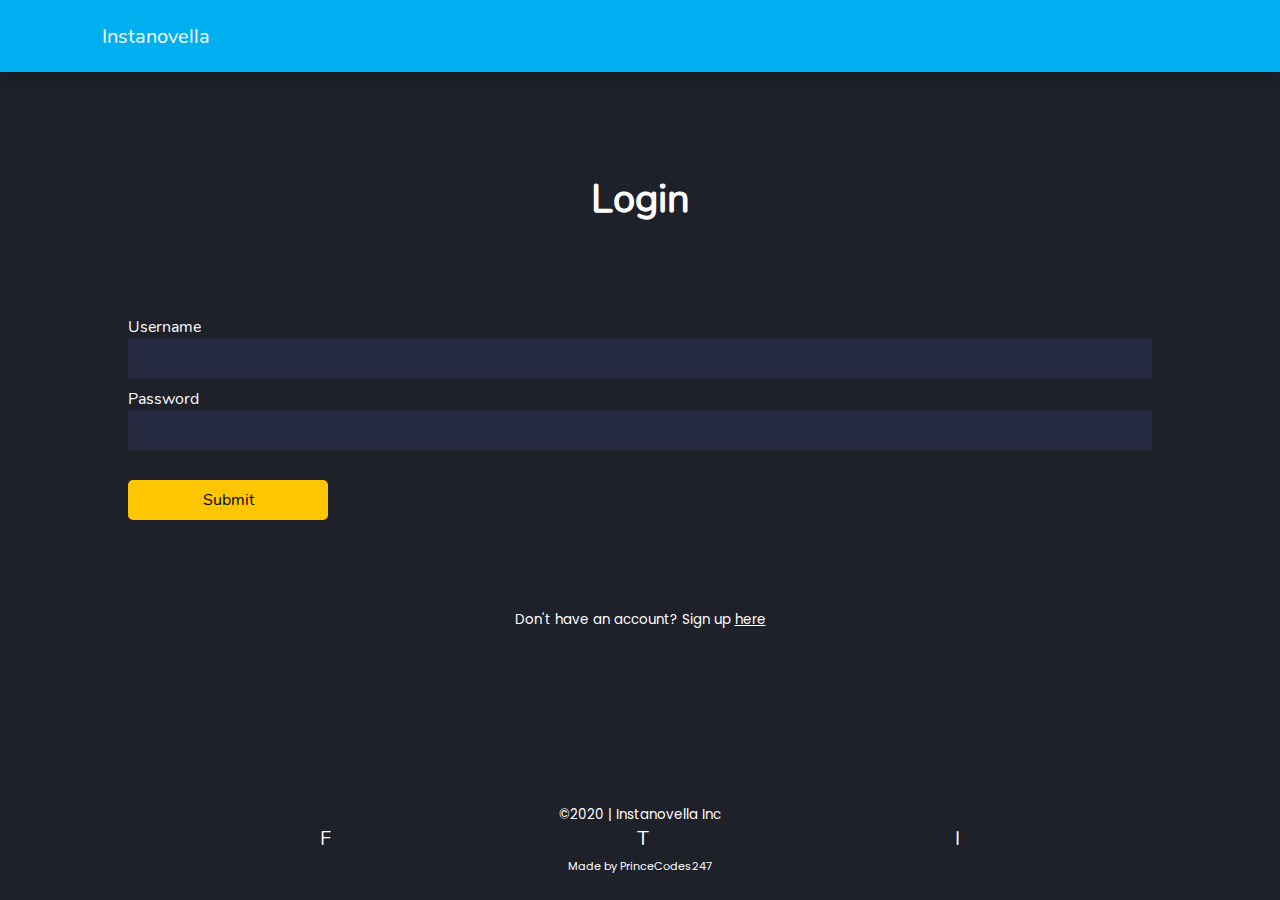
<file: login.html>
<!DOCTYPE html>



<html lang="en">

<head>
    <meta charset="UTF-8">
    <meta name="viewport" content="width=device-width, initial-scale=1.0">
    <meta http-equiv="X-UA-Compatible" content="ie=edge">
    <title>Document</title>
    <link rel="stylesheet" href="./style.css" />
    <link rel="stylesheet" href="./loader.css" type="text/css" media="all" />
    <link rel="stylesheet" href="./button.css" type="text/css" media="all" />
    <link rel="stylesheet" href="./navbar2.css">
    <link rel="stylesheet" href="./form.css">
</head>
<body class="light">

  <header style="height: 8vh;">
      Instanovella

    </header>
    <main style="height: 81.45vh; padding: 0;">
 
      <section class="intro" id="form-holder" >
      <h1 style=" margin-bottom: 10vh" class="form-ad">Login</h2>
    <form id="login-form" action="" method="post">
        <label for="name">Username</label>
        <input type="text" name="name" id="name">
        <label for="pass">Password</label>
        <input type="password" name="password" id="password">
     <a href="./index.html" ><input class="btn form-btn" type="button" value=" Submit " style="padding: auto 100px"></a>
    </form>
    <p style="margin-top: 80px; height: 100px">Don't have an account? Sign up <a href="">here</a></p>

</section>
    </main>
     <ul id="menu">
      
    <li><a href="">Home</a></li>
    <li><a href="">All Books</a></li>
    <li><a href="">Settings</a></li>
    <li><a href="">About</a></li>
    <li><a href="">Suuu</a></li>
  </ul>
<!--   <div class="loader slide-out-elliptic-top-bck ">
  <h1 class="tracking-in-expand">Instanovella</h1>
</div>
 -->
      <footer style="height: 10.5vh;">
        <p>©2020 | Instanovella Inc</p>
        <div id="foot-links">
          <div class="foot-link">F</div>
          <div class="foot-link">T</div>
          <div class="foot-link">I</div>
        </div>
                <p><sub>Made by PrinceCodes247</sub></p>
      </footer>
      <script src="./login.js" type="text/javascript" charset="utf-8"></script>
</body>
</html>
</file>
<file: style.css>
@font-face {
  font-family: Nunito;
  src: url(./fonts/Nunito-Regular.ttf);
}

@font-face {
  font-family: Poppins;
  src: url(./fonts/Poppins-Regular.ttf);
}

*,
*::after,
*::before {
  margin: 0;
  padding: 0;
  box-sizing: border-box;
}

:root {
  --white: #fff;
  --grey: #ededf4;
  --grey2: rgba(172, 172, 204, 1);
  --grey3: rgba(200, 200, 200, 0.3);
  --thick-red: #de3926;
  --light-red: #db5461;
  --pale-blue: hsl(243, 100%, 93%);
  --grayish-blue: hsl(229, 7%, 55%);
  --ds-blue: hsl(228, 28%, 20%);
  --ds-blue2: hsl(228, 34%, 66%);
  --dark-blue: hsl(232, 19%, 16%);
  --very-dark-blue: hsl(230, 17%, 14%);
  --dark-bue: #2364aa;
  --lght-ble: #3da5d9;
  --light-blue: #00aff0;
  --red: #F20707;
  --thick-red: #BF3636;
  --gold-yellow: #fec601;
  --amber: #ffd54f;
  --thick-yellow:  #F2C849;
  --light-yellow: #F2D43D;
  --orange: #ffab42;
  --gold: #e8d13c;
  --main-font: Nunito, "Lucida Sans", "Lucida Sans Regular", "Lucida Grande",
    "Lucida Sans Unicode", Geneva, Verdana, sans-serif;
  --alt-font: Poppins, "Lucida Sans", "Lucida Sans Regular", "Lucida Grande",
    "Lucida Sans Unicode", Geneva, Verdana, sans-serif;
  --grad1: linear-gradient(
    99deg,
    rgba(255, 166, 0, 1) 14.7%,
    rgba(255, 99, 97, 1) 73%
  );
  --grad2: linear-gradient(135deg, #3c8ce7 10%, #00eaff 100%);
  --grad3: linear-gradient( 135deg, #F5CBFF 10%, #C346C2 100%);
  --grad4: linear-gradient( 135deg, #FEC163 10%, #DE4313 100%);

}

.light {
  --bg: var(--very-dark-blue);
  --nav-color: var(--dark-blue);
  --color: var(--white);
  --sub-color: var(--ds-blue);
    --sub-color2: var(--ds-blue2);
  --p-color: var(--light-blue);
  --theme-color: var(--gold-yellow);
  --alt-theme-color: var(--ds-blue);
  --menu-bg1: var(--);
    --menu-bg2: var(--);
    --input-bg: var(--sub-color);
    --input-bg2: background: rgba(172, 172, 204, 0.7);
}
hhh{
  --bg: var(--white);
  --nav-color: var(--grad2);
  --p-color: var(--light-blue);
  --theme-color: var(--gold-yellow);
  --alt-theme-color: var(--grey3);
    --menu-bg1: var(--);
    --menu-bg2: var(--);
    --input-bg: background: rgba(172, 172, 204, 0.3);
    --input-bg2: background: rgba(172, 172, 204, 0.7);
}

.dark {

}

/* REMOVE AFTER SETTING THE THEMER */
a:link {
  color: var(--color);
}
a:visited {
  color: var(--alt-color);
}
a:hover {
  color: lightblue;
}
a:active {
  color: var(--theme-color);
}

body {
  font-family: var(--main-font);
  font-size: 15pt;
  color: var(--color)
}

h2 {
  margin: 20px 0;
}

h3 {
  font-size: 0.6em;
  margin-top: -20px;
  text-align: right;
}

h4 {
  font-family: var(--alt-font);
  font-size: 0.93em;
  font-weight: 500;
}
h5 {
  font-family: var(--alt-font);
  font-size: 0.65em;
  font-weight: 400;
}
p {
  font-family: var(--alt-font);
  font-size: 0.67em;
  font-weight: 400;
}
img {
  background: url("./story-ph.png");
}

/* ------ Navbar stuff are in navbar.css ----*/

#menu {
  position: fixed;
  top: 0;
  left: 0;
  width: 100%;
  height: 100vh;
  display: flex;
  flex-direction: column;
  justify-content: center;
  align-items: center;
  opacity: 0;
  visibility: hidden;
  transition: 0.5s;
  transition-delay: 0s;
  z-index: 5;
}

#menu li {
  list-style: none;
}

#menu li a {
  font-size: 1.4em;
  text-decoration: none;
  color: var(--main-text-color);
  line-height: 50px;
}

main {
  position: relative;

  /*So the elements in index.html have infinite space */
  min-height: 500px;
  max-width: 100vw;
  background: var(--bg);
  margin: 0px;
  padding: 0 30px;
  padding-bottom: 50px;
  max-width: 100%;
  overflow-x: hidden;
}

section.cover {
  overflow: hidden;
}
/* The Menu Background */
main::before,
main::after {
  pointer-events: none;
}

main::before {
  content: "";
  position: absolute;
  background: var(--grey);
  top: 100px;
  left: 0;
  width: 170px;
  height: 50vh;
  transition: 0.5s;
  opacity: 0.9;
  /*box-shadow: 0 0 20px 2px var(--grey);*/
  z-index: -10;
}

main::after {
  content: "";
  position: absolute;
  top: 60%;
  right: 0;
  width: 80px;
  height: 120px;
  background: var(--alt-color);
  transition: 0.5s;
  z-index: -10;
  opacity: 0.3;
}

/* Stuff for the menu animation */
main.active::before {
  position: fixed;
  top: 0;
  width: 50vw;
  height: 100vh;
  z-index: 4;
  background: var(--bg);
  opacity: 1;
}

main.active::after {
  position: fixed;
  top: 0;
  right: 0;
  width: 51vw;
  height: 100vh;
  z-index: 4;
  background: var(--bg);
  opacity: 1;
}

main * {
  transform-origin: left;
  transition-duration: 0.5s;
}
main.active {
  min-height: 81vh;
  overflow: hidden;
}
main.active + #menu {
  opacity: 1;
  visibility: visible;
  transition-delay: 0.6s;
}

main.active .sect {
  transform: scale(0);
}

#menu-btn {
  transition: 0.4s all;
  transition-delay: 0s;
}
#menu-btn.active {
  position: relative;
  top: 0;
  right: 0;
  z-index: 10;
  transition: 0.9s all;
  transition-delay: 0.2s;
  transform: translateY(-100%);
}
#menu-btn.active ~ .nav-links {
  opacity: 0.1;
}
header.active {
  position: static;
}

.intro {
  position: relative;
  display: flex;
  flex-direction: column;
  align-items: center;
  padding: 20px;
  margin-bottom: 50px;
}

.intro .top {
  height: 70%;
  width: 65%;
  min-width: 150px;
  max-width: 300px;
  margin-bottom: 20px;
  display: flex;
  justify-content: space-between;
  align-items: center;
}

.intro .card {
  margin-top: 80px;
  width: 100%;
  display: flex;
  flex-direction: column;
  justify-content: center;
  align-items: center;
}

.intro .top img {
  width: 130px;
  min-height: 180px;
  border-radius: 5px;
  margin-right: 10px;
}

.intro .bottom {
  margin: 0 auto;
  padding: 0 10%;
  width: 100%;
}

.desc {
  font-size: 0.77em;
  line-height: 1.2em;
  text-overflow: ellipsis;
}

.sect {
  position: relative;
  height: 40vh;
  overflow: hidden;
  z-index: 2;
  margin-bottom: 50px;
}

.sect::before {
  content: attr(data-sect-name);
  position: absolute;
  top: 0;
  left: 13px;
  font-family: var(--alt-font);
  font-size: 1.2em;
  font-weight: 400;
}

.stories {
  position: relative;
  padding-top: 20px;
  overflow: auto;
  overflow-y: hidden;
  white-space: nowrap;
  scroll-snap-type: x mandatory;
}

.stories .story {
  display: inline-block;
  text-align: center;
  padding: 14px;
  scroll-snap-align: start;
  max-width: 170px;
}

.story .card {
  display: inline-block;
  width: 100%;
  overflow: hidden;
  transition: 2s;
}

.story .card img {
  min-width: 100px;
  min-height: 160px;
  margin-right: 10px;
  border-radius: 5px;
}

.title {
  display: flex;
  flex-direction: column;
  justify-content: center;
  align-items: center;
}

.title h4 {
  width: 100%;
  text-align: center;
}

/* For story.html */

#bintro #book {
  width: 100%;
  padding: 0;
}

#bintro {
  padding: 0;
}
#bintro #book .top {
  width: 100%;
  justify-content: space-between;
}

#bintro #book .top img {
  height: 230px;
  width: 180px;
  justify-content: space-between;
}

#bintro #book .bottom {
  padding-left: 0;
}

#bintro #book .top .title {
  width: 50%;
  text-align: left;
  text-align: left;
  align-items: flex-start;
}

/* END*/

footer {
  height: 11vh;
  min-height: 70px;
  background: var(--bg);
  width: 100vw;
  z-index: 99;
  max-width: 100%;
  overflow: hidden;
}
#foot-links {
  display: flex;
  width: 50%;
  margin: 0 auto;
  justify-content: space-between;
}

footer p {
  text-align: center;
}

.foot-link::before {
  font-size: 18px;
  fill: var(--color);
  stroke: var(--color);
}

.navi {
  width: 100%;
  height: 20px;
  display: flex;
  text-align: center;
}

.navi label {
  position: relative;
  border-right: none;
  border-bottom: 1px solid rgba(170, 170, 170, 0.3);
  height: 100%;
  width: 50%;
  display: flex;
  align-items: center;
  justify-content: center;
  overflow: hidden;
}
.navi label span {
  position: absolute;
  top: 0;
  border-bottom: 2px solid var(--light-blue);
  height: 100%;
  width: 100%;
  transition: transform 0.5s;
}
.navi label:nth-child(4) span {
  transform: translateX(-100%);
}
.navi label:nth-child(2) span {
  transform: translateX(100%);
}

.navi input {
  display: none;
}

.navi input:checked + label {
  background: rgba(170, 170, 170, 0.1);
}

.navi input:checked + label span {
  transform: translateX(0);
}

/* For Tablets 700px width */

@media screen and (min-width: 740px) {
}
</file>
<file: loader.css>
.loader {
  position: fixed;
  top: 0;
  left: 0;
  height: 100vh;
  width: 100vw;
  background: var(--bg);
display: flex;
    justify-content: center;
    align-items: center;
    z-index: 20;
}


.tracking-in-expand {
	-webkit-animation: tracking-in-expand 1s cubic-bezier(0.215, 0.610, 0.355, 1.000) 0.7s both alternate infinite;
	        animation: tracking-in-expand 1s cubic-bezier(0.215, 0.610, 0.355, 1.000) 0.7s both alternate infinite;
}


.slide-out-elliptic-top-bck {
  -webkit-animation: slide-out-elliptic-top-bck 0.9s ease-in 5s both;
  animation: slide-out-elliptic-top-bck 0.9s ease-in 5s both;
}



/* ----------------------------------------------
 * Generated by Animista on 2020-10-11 17:48:52
 * Licensed under FreeBSD License.
 * See http://animista.net/license for more info. 
 * w: http://animista.net, t: @cssanimista
 * ---------------------------------------------- */

/* ----------------------------------------------
 * Generated by Animista on 2020-10-11 18:7:30
 * Licensed under FreeBSD License.
 * See http://animista.net/license for more info. 
 * w: http://animista.net, t: @cssanimista
 * ---------------------------------------------- */


@-webkit-keyframes slide-out-elliptic-top-bck {
  0% {
    -webkit-transform: translateY(0) rotateX(0) scale(1);
            transform: translateY(0) rotateX(0) scale(1);
    -webkit-transform-origin: 50% 1400px;
            transform-origin: 50% 1400px;
    opacity: 1;
  }
  100% {
    -webkit-transform: translateY(-600px) rotateX(-30deg) scale(0);
            transform: translateY(-600px) rotateX(-30deg) scale(0);
    -webkit-transform-origin: 50% 100%;
            transform-origin: 50% 100%;
    opacity: 1;
  }
}
@keyframes slide-out-elliptic-top-bck {
  0% {
    -webkit-transform: translateY(0) rotateX(0) scale(1);
            transform: translateY(0) rotateX(0) scale(1);
    -webkit-transform-origin: 50% 1400px;
            transform-origin: 50% 1400px;
    opacity: 1;
  }
  100% {
    -webkit-transform: translateY(-600px) rotateX(-30deg) scale(0);
            transform: translateY(-600px) rotateX(-30deg) scale(0);
    -webkit-transform-origin: 50% 100%;
            transform-origin: 50% 100%;
    opacity: 1;
  }
}




@-webkit-keyframes tracking-in-expand {
  0% {
    letter-spacing: -0.5em;
    opacity: 0;
  }
  40% {
    opacity: 0.6;
  }
  100% {
    opacity: 1;
  }
}
@keyframes tracking-in-expand {
  0% {
    letter-spacing: -0.5em;
    opacity: 0;
  }
  40% {
    opacity: 0.6;
  }
  100% {
    opacity: 1;
  }
}
</file>
<file: button.css>
.btn {
  outline: none;
  -webkit-tap-highlight-color: transparent;
  border: none;
  padding: 7px;
  border-radius: 5px;
  background: var(--theme-color);
  color: var(--color);
  color: black;
  font-family: var(--main-font);
  font-weight: 00;
  align-self: center;
  max-width: 200px;
  min-width: 50px;
}

.btn.alt-btn {
  background: var(--alt-theme-color);
}

.btn:hover {
  -webkit-animation: jello-horizontal 0.9s both;
  animation: jello-horizontal 0.9s both;
}

.story .card:hover {
  -webkit-animation: puff-out-ver 0.9s cubic-bezier(0.165, 0.84, 0.44, 1) both;
  animation: puff-out-ver 0.9s cubic-bezier(0.165, 0.84, 0.44, 1) both;
}

.ping:hover {
  -webkit-animation: ping 0.8s ease-in-out both;
  animation: ping 0.8s ease-in-out both;
}

/* ----------------------------------------------
 * Generated by Animista on 2020-10-11 19:32:58
 * Licensed under FreeBSD License.
 * See http://animista.net/license for more info. 
 * w: http://animista.net, t: @cssanimista
 * ---------------------------------------------- */

@-webkit-keyframes ping {
  0% {
    opacity: 0.8;
  }

  100% {
    -webkit-transform: scale(1.3);
    transform: scale(1.3);
    opacity: 0;
  }
}
@keyframes ping {
  0% {
    opacity: 0.8;
  }

  100% {
    -webkit-transform: scale(1.3);
    transform: scale(1.3);
    opacity: 0;
  }
}

/* ----------------------------------------------
 * Generated by Animista on 2020-10-11 19:21:57
 * Licensed under FreeBSD License.
 * See http://animista.net/license for more info. 
 * w: http://animista.net, t: @cssanimista
 * ---------------------------------------------- */

@-webkit-keyframes puff-out-ver {
  0% {
    -webkit-transform: scaleY(1);
    transform: scaleY(1);
    -webkit-filter: blur(0px);
    filter: blur(0px);
    opacity: 1;
  }
  100% {
    -webkit-transform: scaleY(1.3);
    transform: scaleY(1.3);
    -webkit-filter: blur(4px);
    filter: blur(4px);
    opacity: 0;
  }
}
@keyframes puff-out-ver {
  0% {
    -webkit-transform: scaleY(1);
    transform: scaleY(1);
    -webkit-filter: blur(0px);
    filter: blur(0px);
    opacity: 1;
  }
  100% {
    -webkit-transform: scaleY(1.3);
    transform: scaleY(1.3);
    -webkit-filter: blur(4px);
    filter: blur(4px);
    opacity: 0;
  }
}

/* ----------------------------------------------
 * Generated by Animista on 2020-10-11 18:17:15
 * Licensed under FreeBSD License.
 * See http://animista.net/license for more info. 
 * w: http://animista.net, t: @cssanimista
 * ---------------------------------------------- */

@-webkit-keyframes jello-horizontal {
  0% {
    -webkit-transform: scale3d(1, 1, 1);
    transform: scale3d(1, 1, 1);
  }
  30% {
    -webkit-transform: scale3d(1.25, 0.75, 1);
    transform: scale3d(1.25, 0.75, 1);
  }
  40% {
    -webkit-transform: scale3d(0.75, 1.25, 1);
    transform: scale3d(0.75, 1.25, 1);
  }
  50% {
    -webkit-transform: scale3d(1.15, 0.85, 1);
    transform: scale3d(1.15, 0.85, 1);
  }
  65% {
    -webkit-transform: scale3d(0.95, 1.05, 1);
    transform: scale3d(0.95, 1.05, 1);
  }
  75% {
    -webkit-transform: scale3d(1.05, 0.95, 1);
    transform: scale3d(1.05, 0.95, 1);
  }
  100% {
    -webkit-transform: scale3d(1, 1, 1);
    transform: scale3d(1, 1, 1);
  }
}
@keyframes jello-horizontal {
  0% {
    -webkit-transform: scale3d(1, 1, 1);
    transform: scale3d(1, 1, 1);
  }
  30% {
    -webkit-transform: scale3d(1.25, 0.75, 1);
    transform: scale3d(1.25, 0.75, 1);
  }
  40% {
    -webkit-transform: scale3d(0.75, 1.25, 1);
    transform: scale3d(0.75, 1.25, 1);
  }
  50% {
    -webkit-transform: scale3d(1.15, 0.85, 1);
    transform: scale3d(1.15, 0.85, 1);
  }
  65% {
    -webkit-transform: scale3d(0.95, 1.05, 1);
    transform: scale3d(0.95, 1.05, 1);
  }
  75% {
    -webkit-transform: scale3d(1.05, 0.95, 1);
    transform: scale3d(1.05, 0.95, 1);
  }
  100% {
    -webkit-transform: scale3d(1, 1, 1);
    transform: scale3d(1, 1, 1);
  }
}
</file>
<file: navbar2.css>
header {
  position: sticky;
  top: -8vh;
  left: 0;
  height: 16vh;
  min-height: 50px;
  width: 100vw;
  background: var(--light-blue);
display: flex;
flex-direction: column;
justify-content: space-around;
    align-items: flex-start;
    margin: 0;
    padding: 0 0px 0 0px;
    padding-left: 8vw;
    z-index: 4;
    max-width: 100vw;
    box-shadow: 0 0 20px rgba(0, 0, 0, 0.3);
}

#nav-logo-and-links {
  width: 90%;
  display: flex;
  justify-content: space-between;
  align-items: center;
  margin: 0 auto;
  padding-left: 2.5vw;
  padding-right: 2vw;
  
}

.nav-top-links {
  display: flex;
  width: 25%;
  display: flex;
  justify-content: space-between;
}
</file>
<file: form.css>
form {
  height: 50%;
  width: 80vw;
  display: flex;
  flex-direction: column;
  justify-content: space-around;
}

form input {
  flex: 25;
  font-size: 0.8em;
  margin-bottom: 10px;
  min-height: 40px;
  border: none;
  outline: none;
  background: var(--input-bg);
  opacity: 1;
  padding-left: 5px;
}

form input:hover {
  background: var(--input-bg2);
  opacity: 1;
}

form .input {
  flex: 25;
  font-size: 0.8em;
  margin-bottom: 10px;
  min-height: 40px;
  border: none;
  outline: none;
  background: rgba(172, 172, 204, 0.3);
  opacity: 1;
}

form .input:hover {
  background: rgba(172, 172, 204, 0.7);
  opacity: 1;
}

form label {
  flex: 15;
  font-size: 0.8em;
}

form textarea {
  width: 100%;
  height: 60px;
  resize: none;
}

.form-btn {
  margin-top: 20px;
  width: 40%;
  align-self: center;
  max-width: 200px;
  min-width: 50px;
}

#form-holder {
  margin-top: 40px;
  padding-top: 60px;
  width: 100vw;
  height: 60vh;
  min-height: 250px;
  display: flex;
  flex-direction: column;
  justify-content: center;
  align-items: center;
}

#form-holder form {
  height: 100%;
}

#publish {
  width: 50%;
}

textarea {
  font-family: Montserrat;
  font-size: 22em;
}
</file>
